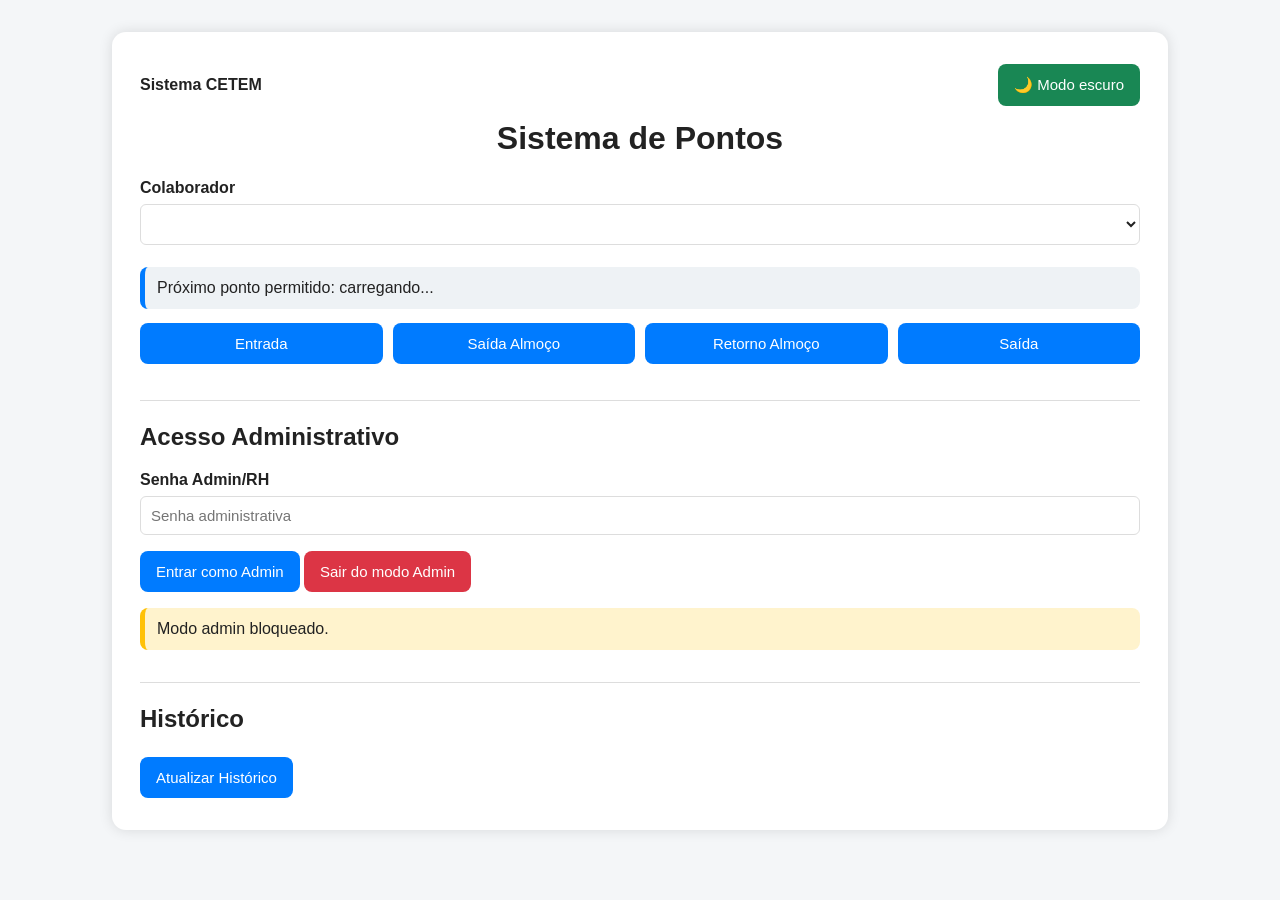
<file: index.html>
<!DOCTYPE html>
<html lang="pt-BR">
<head>
  <meta charset="UTF-8" />
  <title>Sistema de Pontos</title>
  <style>
    :root{
      --bg:#f4f6f8;--card:#fff;--text:#222;--muted:#555;--line:#ddd;
      --box:#eef2f5;--alert:#fff3cd;--manual:#fff8e1;--shadow:rgba(0,0,0,.12);
      --primary:#007bff;--primary-hover:#0056b3;--success:#198754;--danger:#dc3545;--warning:#ff9800;
    }
    body.dark{
      --bg:#111827;--card:#1f2937;--text:#f9fafb;--muted:#d1d5db;--line:#374151;
      --box:#263244;--alert:#3b3420;--manual:#3d3218;--shadow:rgba(0,0,0,.45);
      --primary:#3b82f6;--primary-hover:#2563eb;--success:#22c55e;--danger:#ef4444;--warning:#f59e0b;
    }
    body{font-family:Arial,sans-serif;background:var(--bg);margin:0;padding:32px;color:var(--text);transition:.2s}
    .container{max-width:1000px;margin:auto;background:var(--card);padding:28px;border-radius:14px;box-shadow:0 0 14px var(--shadow)}
    .topbar{display:flex;justify-content:space-between;gap:12px;align-items:center;flex-wrap:wrap;margin-bottom:10px}
    .theme-toggle{background:var(--success)}
    h1{text-align:center;margin:0 0 22px} h2{margin-top:32px;border-top:1px solid var(--line);padding-top:22px}
    label{font-weight:bold;display:block;margin-top:10px} input,select,textarea{width:100%;padding:10px;margin:7px 0 12px;box-sizing:border-box;font-size:15px;border:1px solid var(--line);border-radius:6px;background:var(--card);color:var(--text)}
    textarea{min-height:80px}.botoes{display:flex;gap:10px;flex-wrap:wrap}.botoes button{flex:1;min-width:150px}
    button{background:var(--primary);color:#fff;border:0;border-radius:8px;padding:12px 16px;cursor:pointer;font-size:15px;margin:4px 0}button:hover{background:var(--primary-hover)}button:disabled{background:#777;cursor:not-allowed}
    .danger{background:var(--danger)}.okbtn{background:var(--success)}.warn{background:var(--warning);color:#111}
    .box{background:var(--box);border-left:5px solid var(--primary);padding:12px;border-radius:8px;margin:10px 0}.manual{background:var(--manual);border-left-color:var(--warning)}
    .alerta{background:var(--alert);border-left:5px solid #ffc107;padding:12px;border-radius:8px;margin:12px 0}.ok{color:var(--success);font-weight:bold}.erro{color:var(--danger);font-weight:bold}.admin-only{display:none}
    .cards{display:grid;grid-template-columns:repeat(auto-fit,minmax(160px,1fr));gap:12px}.card{background:var(--box);border-left:5px solid var(--success);border-radius:10px;padding:14px}.card strong{font-size:24px;display:block;color:var(--text)}
    a{color:var(--primary)}
  </style>
</head>
<body>
<div class="container">
  <div class="topbar">
    <div><strong>Sistema CETEM</strong></div>
    <button class="theme-toggle" onclick="trocarTema()" id="btn_tema">🌙 Modo escuro</button>
  </div>
  <h1>Sistema de Pontos</h1>

  <label>Colaborador</label>
  <select id="colaborador_id" onchange="atualizarProximoPonto()"></select>
  <div class="box" id="proximo">Próximo ponto permitido: carregando...</div>
  <div class="botoes">
    <button id="btn_entrada" onclick="baterPonto('entrada')">Entrada</button>
    <button id="btn_saida_almoco" onclick="baterPonto('saida_almoco')">Saída Almoço</button>
    <button id="btn_retorno_almoco" onclick="baterPonto('retorno_almoco')">Retorno Almoço</button>
    <button id="btn_saida" onclick="baterPonto('saida')">Saída</button>
  </div>
  <p id="status"></p>

  <h2>Acesso Administrativo</h2>
  <label>Senha Admin/RH</label>
  <input id="senha_admin" type="password" placeholder="Senha administrativa" />
  <button onclick="entrarAdmin()">Entrar como Admin</button>
  <button class="danger" onclick="sairAdmin()">Sair do modo Admin</button>
  <div id="status_admin" class="alerta">Modo admin bloqueado.</div>

  <section class="admin-only">
    <h2>Dashboard do Dia</h2>
    <label>Data</label><input type="date" id="dashboard_data" />
    <button onclick="carregarDashboard()">Atualizar Dashboard</button>
    <div id="dashboard"></div>
  </section>

  <section class="admin-only">
    <h2>Cadastrar Colaborador</h2>
    <label>Nome</label><input id="novo_nome" />
    <label>E-mail</label><input id="novo_email" />
    <label>Matrícula</label><input id="nova_matricula" />
    <button onclick="cadastrarColaborador()">Cadastrar</button>
  </section>

  <section class="admin-only">
    <h2>Gestão de Colaboradores</h2>
    <button onclick="carregarGestao()">Atualizar Lista</button>
    <div id="gestao"></div>
  </section>

  <section class="admin-only">
    <h2>Ajuste Manual de Ponto</h2>
    <div class="alerta">Use para corrigir batidas esquecidas. Todo ajuste fica auditado.</div>
    <label>Colaborador</label><select id="ajuste_colaborador_id"></select>
    <label>Tipo</label><select id="ajuste_tipo"><option value="entrada">Entrada</option><option value="saida_almoco">Saída Almoço</option><option value="retorno_almoco">Retorno Almoço</option><option value="saida">Saída</option></select>
    <label>Data e hora</label><input type="datetime-local" id="ajuste_data_hora" />
    <label>Justificativa</label><textarea id="ajuste_justificativa"></textarea>
    <button class="warn" onclick="registrarAjuste()">Registrar Ajuste Manual</button>
    <div id="resultado_ajuste"></div>
  </section>

  <section class="admin-only">
    <h2>Relatório RH</h2>
    <label>Colaborador</label><select id="relatorio_colaborador_id"><option value="todos">Todos</option></select>
    <label>Data inicial</label><input type="date" id="data_inicio" />
    <label>Data final</label><input type="date" id="data_fim" />
    <button onclick="gerarRelatorio()">Gerar Relatório</button>
    <button class="okbtn" onclick="exportarCSV()">Exportar CSV</button>
    <div id="relatorio"></div>
  </section>

  <h2>Histórico</h2>
  <button onclick="carregarHistorico()">Atualizar Histórico</button>
  <div id="historico"></div>
</div>
<script>
const API_URL='http://127.0.0.1:8000';
let admin=false, adminPassword='', proximoTipo=null, colaboradores=[], registrosRelatorio=[];
const nomes={entrada:'Entrada',saida_almoco:'Saída Almoço',retorno_almoco:'Retorno Almoço',saida:'Saída'};
function aplicarTema(tema){document.body.classList.toggle('dark',tema==='dark');localStorage.setItem('tema_ponto',tema);document.getElementById('btn_tema').innerText=tema==='dark'?'☀️ Modo claro':'🌙 Modo escuro'}
function trocarTema(){aplicarTema(document.body.classList.contains('dark')?'light':'dark')}
function status(msg,t='ok'){document.getElementById('status').innerHTML=`<span class="${t==='erro'?'erro':'ok'}">${msg}</span>`}
function fmtTipo(t){return nomes[t]||t||'-'}
function fmtData(d){return d?new Date(d).toLocaleString('pt-BR',{timeZone:'America/Sao_Paulo'}):'-'}
function hoje(){const d=new Date();return `${d.getFullYear()}-${String(d.getMonth()+1).padStart(2,'0')}-${String(d.getDate()).padStart(2,'0')}`}
function nomeColab(id){const c=colaboradores.find(x=>x.id===id);return c?c.nome:id}
function setAdmin(){document.querySelectorAll('.admin-only').forEach(e=>e.style.display=admin?'block':'none');document.getElementById('status_admin').innerText=admin?'Modo admin liberado.':'Modo admin bloqueado.'}
function botoes(t){['entrada','saida_almoco','retorno_almoco','saida'].forEach(x=>document.getElementById('btn_'+x).disabled=x!==t)}
async function carregarColaboradores(){const url=admin?`${API_URL}/colaboradores?admin_password=${encodeURIComponent(adminPassword)}`:`${API_URL}/colaboradores?apenas_ativos=true`;const r=await fetch(url);const d=await r.json();colaboradores=d.colaboradores||[];const ativos=colaboradores.filter(c=>c.ativo);preenche('colaborador_id',ativos,false);preenche('ajuste_colaborador_id',colaboradores,true);preencheRelatorio();}
function preenche(id,lista,vazio){const s=document.getElementById(id);s.innerHTML=vazio?'<option value="">Selecione</option>':'';lista.forEach(c=>s.innerHTML+=`<option value="${c.id}">${c.nome} - Matrícula ${c.matricula||'-'} ${c.ativo===false?'(Inativo)':''}</option>`)}
function preencheRelatorio(){const s=document.getElementById('relatorio_colaborador_id');s.innerHTML='<option value="todos">Todos</option>';colaboradores.forEach(c=>s.innerHTML+=`<option value="${c.id}">${c.nome}</option>`)}
async function atualizarProximoPonto(){const id=document.getElementById('colaborador_id').value;if(!id){botoes(null);return}const r=await fetch(`${API_URL}/proximo-ponto?colaborador_id=${id}`);const d=await r.json();proximoTipo=d.proximo_tipo_permitido;document.getElementById('proximo').innerText='Próximo ponto permitido: '+fmtTipo(proximoTipo);botoes(proximoTipo)}
async function baterPonto(tipo){const id=document.getElementById('colaborador_id').value;if(!id)return status('Selecione um colaborador.','erro');const r=await fetch(`${API_URL}/bater-ponto?colaborador_id=${id}&tipo=${tipo}`,{method:'POST'});const d=await r.json();if(d.erro)return status('Erro: '+d.erro,'erro');status('Ponto registrado: '+fmtTipo(tipo));await atualizarProximoPonto();await carregarHistorico();if(admin)await carregarDashboard()}
async function entrarAdmin(){const senha=document.getElementById('senha_admin').value;if(!senha)return status('Digite a senha.','erro');const r=await fetch(`${API_URL}/admin/validar?admin_password=${encodeURIComponent(senha)}`);const d=await r.json();if(!d.autorizado){admin=false;adminPassword='';setAdmin();return status('Senha inválida.','erro')}admin=true;adminPassword=senha;setAdmin();await carregarColaboradores();await carregarGestao();await carregarDashboard();status('Acesso admin liberado.')}
function sairAdmin(){admin=false;adminPassword='';setAdmin();status('Modo admin encerrado.');carregarColaboradores()}
async function carregarDashboard(){if(!admin)return;const data=document.getElementById('dashboard_data').value||hoje();const r=await fetch(`${API_URL}/dashboard-dia?data=${data}&admin_password=${encodeURIComponent(adminPassword)}`);const d=await r.json();if(d.erro)return document.getElementById('dashboard').innerHTML=`<p class="erro">${d.erro}</p>`;document.getElementById('dashboard').innerHTML=`<div class="cards"><div class="card">Ativos<strong>${d.total_colaboradores_ativos}</strong></div><div class="card">Registros<strong>${d.total_registros_dia}</strong></div><div class="card">Ajustes<strong>${d.total_ajustes_manuais}</strong></div><div class="card">Com entrada<strong>${d.total_com_entrada}</strong></div><div class="card">Sem entrada<strong>${d.total_sem_entrada}</strong></div></div><h3>Sem entrada</h3>${(d.colaboradores_sem_entrada||[]).map(c=>`<div class="box">${c.nome} - Matrícula ${c.matricula||'-'}</div>`).join('')||'<p>Todos com entrada.</p>'}`}
async function cadastrarColaborador(){const nome=document.getElementById('novo_nome').value.trim();if(!nome)return status('Informe o nome.','erro');const email=document.getElementById('novo_email').value.trim(),mat=document.getElementById('nova_matricula').value.trim();const r=await fetch(`${API_URL}/colaboradores?nome=${encodeURIComponent(nome)}&email=${encodeURIComponent(email)}&matricula=${encodeURIComponent(mat)}&admin_password=${encodeURIComponent(adminPassword)}`,{method:'POST'});const d=await r.json();if(d.erro)return status(d.erro,'erro');status('Colaborador cadastrado.');await carregarColaboradores();await carregarGestao();}
async function carregarGestao(){if(!admin)return;const r=await fetch(`${API_URL}/colaboradores?admin_password=${encodeURIComponent(adminPassword)}`);const d=await r.json();document.getElementById('gestao').innerHTML=(d.colaboradores||[]).map(c=>`<div class="box"><b>${c.nome}</b><br>Email: ${c.email||'-'}<br>Matrícula: ${c.matricula||'-'}<br>ID: ${c.id}<br>Status: ${c.ativo?'Ativo':'Inativo'}<br>${c.ativo?`<button class="danger" onclick="inativar('${c.id}')">Inativar</button>`:`<button class="okbtn" onclick="ativar('${c.id}')">Ativar</button>`}</div>`).join('')}
async function inativar(id){await fetch(`${API_URL}/colaboradores/inativar?colaborador_id=${id}&admin_password=${encodeURIComponent(adminPassword)}`,{method:'PUT'});await carregarColaboradores();await carregarGestao();}
async function ativar(id){await fetch(`${API_URL}/colaboradores/ativar?colaborador_id=${id}&admin_password=${encodeURIComponent(adminPassword)}`,{method:'PUT'});await carregarColaboradores();await carregarGestao();}
async function registrarAjuste(){const id=document.getElementById('ajuste_colaborador_id').value,tipo=document.getElementById('ajuste_tipo').value,dh=document.getElementById('ajuste_data_hora').value,just=document.getElementById('ajuste_justificativa').value.trim();if(!id||!dh||just.length<5)return status('Preencha colaborador, data/hora e justificativa.','erro');const r=await fetch(`${API_URL}/ajuste-manual-ponto?colaborador_id=${id}&tipo=${tipo}&data_hora=${encodeURIComponent(dh+':00')}&justificativa=${encodeURIComponent(just)}&admin_password=${encodeURIComponent(adminPassword)}`,{method:'POST'});const d=await r.json();if(d.erro)return status(d.erro,'erro');document.getElementById('resultado_ajuste').innerHTML='<div class="box manual">Ajuste manual registrado.</div>';await carregarHistorico();await carregarDashboard();}
async function carregarHistorico(){const r=await fetch(`${API_URL}/registros-ponto`);const d=await r.json();document.getElementById('historico').innerHTML=(d.registros||[]).map(x=>`<div class="box ${x.manual?'manual':''}"><b>${fmtTipo(x.tipo)} ${x.manual?' - AJUSTE MANUAL':''}</b><br>Colaborador: ${nomeColab(x.colaborador_id)}<br>Data/Hora: ${fmtData(x.created_at)}<br>Criado por: ${x.criado_por||'-'}<br>${x.justificativa?`Justificativa: ${x.justificativa}`:''}</div>`).join('')||'<p>Nenhum registro.</p>'}
async function gerarRelatorio(){const c=document.getElementById('relatorio_colaborador_id').value,ini=document.getElementById('data_inicio').value,fim=document.getElementById('data_fim').value;const r=await fetch(`${API_URL}/relatorio-ponto?colaborador_id=${c}&data_inicio=${ini}&data_fim=${fim}&admin_password=${encodeURIComponent(adminPassword)}`);const d=await r.json();registrosRelatorio=d.registros||[];document.getElementById('relatorio').innerHTML=`<p>Total: ${d.total_registros||0}</p>`+registrosRelatorio.map(x=>`<div class="box ${x.manual?'manual':''}">${nomeColab(x.colaborador_id)} - ${fmtTipo(x.tipo)} - ${fmtData(x.created_at)} - ${x.criado_por||'-'}</div>`).join('')}
function exportarCSV(){if(!registrosRelatorio.length)return status('Nenhum registro para exportar.','erro');const linhas=[['Colaborador','Tipo','Data/Hora','Manual','Justificativa','Criado por'],...registrosRelatorio.map(x=>[nomeColab(x.colaborador_id),fmtTipo(x.tipo),fmtData(x.created_at),x.manual?'Sim':'Não',x.justificativa||'',x.criado_por||''])];const csv=linhas.map(l=>l.map(c=>`"${String(c).replace(/"/g,'""')}"`).join(';')).join('\n');const blob=new Blob(['\uFEFF'+csv],{type:'text/csv'});const a=document.createElement('a');a.href=URL.createObjectURL(blob);a.download='relatorio_ponto.csv';a.click();}
async function iniciar(){aplicarTema(localStorage.getItem('tema_ponto')||'light');const h=hoje();['dashboard_data','data_inicio','data_fim'].forEach(id=>document.getElementById(id).value=h);document.getElementById('ajuste_data_hora').value=h+'T08:00';setAdmin();await carregarColaboradores();await atualizarProximoPonto();await carregarHistorico()}
iniciar();
</script>
</body>
</html>
</file>
